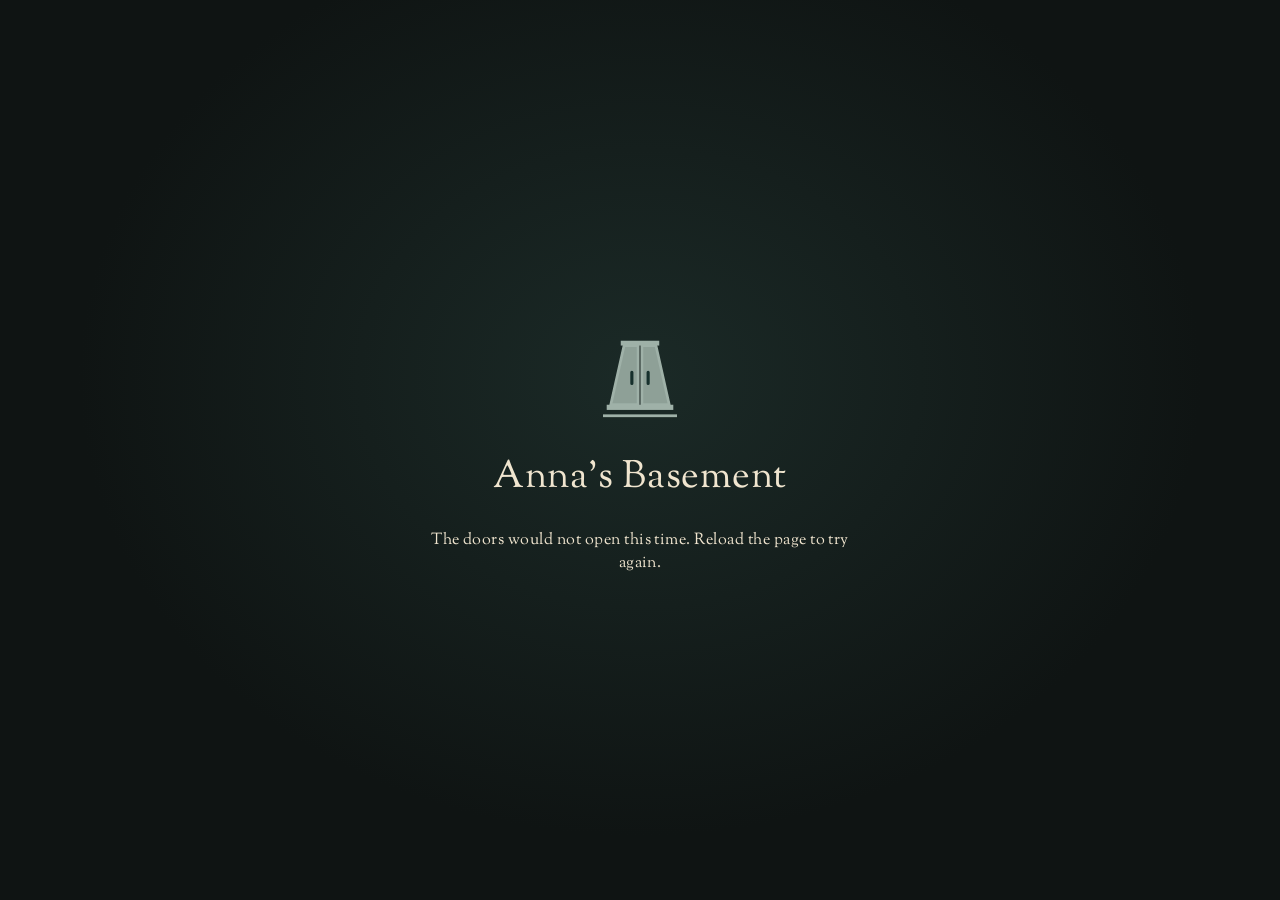
<file: index.html>
<!doctype html>
<!-- Anna's Basement lives in site/. This page sends anyone who opens the project's root straight there. -->
<html lang="en">
<head>
<meta charset="utf-8">
<meta name="viewport" content="width=device-width, initial-scale=1">
<title>Anna's Basement</title>
<meta name="description" content="Under the cellar doors of Anna's House: rooms cut into the rock round a courtyard open to the clouds.">
<meta http-equiv="refresh" content="0; url=site/">
<script>location.replace('site/' + location.search + location.hash);</script>
<style>body { margin: 0; background: #0f0c0a; color: #e8dcc8; font: 17px/1.5 Georgia, serif; display: grid; place-items: center; min-height: 100vh; } a { color: #f0c98a; }</style>
</head>
<body><p>A stair, under the cellar doors. <a href="site/">Go down.</a></p></body>
</html>
</file>
<file: site/src/ui.css>
/* The interface of Anna's Basement: the family's, as at Anna's House and Vesper Street (same paper, ink, Goudy,
   pegs, cloud lift and motion). Only the mark and the threshold's drawing are this place's own: the cellar door,
   two slanted leaves shut on a line of daylight.
   (What follows is the house's own note on the frame.) */
/* The interface of Anna's House.
   Paper and walnut ink, set in Goudy (Sorts Mill Goudy, a revival of Frederic Goudy's
   1915 Oldstyle, of the Greenes' own years). Two ornaments only, both from the house:
   the ebony peg the Greenes set into every joint (here: keys, card corners), and the
   cloud lift, the stepped curve they cut into beams and rails (here: the one rule).
   The lantern is the house's mark. */

@font-face { font-family: 'Goudy House'; src: url(../assets/fonts/goudy-regular.woff2) format('woff2'); font-style: normal; font-weight: 400; font-display: swap; }
@font-face { font-family: 'Goudy House'; src: url(../assets/fonts/goudy-italic.woff2) format('woff2'); font-style: italic; font-weight: 400; font-display: swap; }
/* Faces for lettering painted on canvases (boards.js): chalk handwriting and a display face (assets/fonts, SIL Open Font Licence) */
@font-face { font-family: 'Caveat'; font-style: normal; font-weight: 600; src: url('../assets/fonts/caveat-600.woff2') format('woff2'); font-display: block; }
@font-face { font-family: 'Caveat'; font-style: normal; font-weight: 600; src: url('../assets/fonts/caveat-600-cyrillic.woff2') format('woff2'); font-display: block; unicode-range: U+0301, U+0400-045F, U+0490-0491, U+04B0-04B1, U+2116; }
@font-face { font-family: 'Fraunces'; font-style: italic; font-weight: 600; src: url('../assets/fonts/fraunces-600-italic.woff2') format('woff2'); font-display: block; }
@font-face { font-family: 'Fraunces'; font-style: normal; font-weight: 600; src: url('../assets/fonts/fraunces-600.woff2') format('woff2'); font-display: block; }
/* Sign-painters' faces (assets/fonts, SIL Open Font Licence; Special Elite is Apache 2.0) */

:root {
  --paper: #f0e5cf;          /* vellum */
  --paper-deep: #e4d5b8;     /* the same paper in shade */
  --ink: #2a1c13;            /* walnut ink; also the ebony of the pegs */
  --ink-soft: #5b4636;
  --teak: #7a4b2a;           /* stained redwood: rules and headings */
  --verdigris: #3d6151;      /* weathered copper: focus and "on" */
  --amber: #e2a647;          /* art glass with a lamp behind it */
  --night: #1e1610;          /* the room before the lamps are lit */
  --smoke: rgba(30, 21, 15, .74);
  --cream: #f6eddc;          /* lettering laid straight onto the scene */
  --serif: 'Goudy House', 'Iowan Old Style', 'Palatino Linotype', Palatino, 'Book Antiqua', Georgia, serif;
  --grain: url("data:image/svg+xml,%3Csvg xmlns='http://www.w3.org/2000/svg' width='180' height='180'%3E%3Cfilter id='n'%3E%3CfeTurbulence type='fractalNoise' baseFrequency='.85' numOctaves='2' stitchTiles='stitch'/%3E%3CfeColorMatrix values='0 0 0 0 .32 0 0 0 0 .22 0 0 0 0 .12 .14 0 0 0 0'/%3E%3C/filter%3E%3Crect width='100%25' height='100%25' filter='url(%23n)'/%3E%3C/svg%3E");
  --pegs: linear-gradient(var(--ink), var(--ink)) 9px 9px / 5px 5px no-repeat,
          linear-gradient(var(--ink), var(--ink)) calc(100% - 9px) 9px / 5px 5px no-repeat,
          linear-gradient(var(--ink), var(--ink)) 9px calc(100% - 9px) / 5px 5px no-repeat,
          linear-gradient(var(--ink), var(--ink)) calc(100% - 9px) calc(100% - 9px) / 5px 5px no-repeat;
  --lift: 0 1px 0 rgba(255, 255, 255, .5) inset, 0 2px 4px rgba(20, 12, 6, .25), 0 22px 48px -12px rgba(20, 12, 6, .6);
  --gutter: max(16px, env(safe-area-inset-left));
}

html, body { margin: 0; height: 100%; overflow: hidden; background: var(--night); color: var(--cream); font-family: var(--serif);
  -webkit-font-smoothing: antialiased; font-variant-numeric: oldstyle-nums; }
canvas { display: block; touch-action: none; opacity: 0; transition: opacity 1.4s ease; }
.ready canvas { opacity: 1; }
button { font: inherit; color: inherit; }
:focus-visible { outline: 2px solid var(--amber); outline-offset: 3px; }
[hidden] { display: none !important; }

/* Keys are drawn as the ebony pegs of the house: small, dark, slightly pillowed squares. */
kbd { display: inline-flex; align-items: center; justify-content: center; min-width: 1.6em; height: 1.6em; padding: .1em .32em 0; box-sizing: border-box;
  border-radius: 3px; background: var(--ink); color: var(--paper); font: inherit; font-size: .86em; line-height: 1; vertical-align: .02em;
  box-shadow: inset 0 1px 0 rgba(255, 240, 210, .22), inset 0 -2px 0 rgba(0, 0, 0, .45); }
kbd + kbd { margin-left: 3px; }
kbd, #prompt b { font-variant-numeric: lining-nums; }

/* ---- The threshold (loading) ---------------------------------------------------- */
/* The frame is the house's; the drawing and the one colour are this place's own: you are a few steps down the stair
   under the shut cellar doors, and the daylight between the leaves widens while the place is put together (by CSS
   alone, on the compositor, since ui.js comes last). #glassFill is kept for ui.js and stage.js and draws nothing. */
#loading { --glow: #7fd0bd; --glow-rgb: 127, 208, 189;
  position: fixed; inset: 0; z-index: 50; display: grid; place-items: center; padding: 24px; overflow: hidden;
  background: radial-gradient(ellipse at 50% 42%, #1b2a27 0%, #0f1413 62%); transition: opacity .9s ease; }
#loading.gone { opacity: 0; pointer-events: none; }
#loading .drivers { position: absolute; width: 0; height: 0; overflow: hidden; }
.threshold { display: flex; flex-direction: column; align-items: center; text-align: center; width: min(420px, 100%); }
/* the cellar doors in silhouette (index.html): the house's lantern and the town's shopfront, in this place's own
   colour, the green of the pool. The leaves fill with light from the sill up; lit, the whole mark glows. */
.threshold .lamp { width: 74px; height: 104px; color: #9fb1a8; filter: drop-shadow(0 0 0 rgba(127, 208, 189, 0)); transition: filter .6s ease; }
.threshold .lamp #glassFill { filter: drop-shadow(0 0 2.5px rgba(160, 240, 220, .95)); }
#loading.lit .lamp { filter: drop-shadow(0 0 18px rgba(127, 208, 189, .6)); }
.threshold .lines { position: relative; height: 3.2em; width: 100%; margin-top: 22px; font-style: italic; font-size: 17px; line-height: 1.45; color: rgba(240, 229, 207, .82); }
.threshold .lines span { position: absolute; inset: 0; opacity: 0; animation: line 30s linear infinite; animation-delay: calc(var(--i) * 5s - .2s); }
@keyframes line { 0% { opacity: 0; } 2.5% { opacity: 1; } 14% { opacity: 1; } 16.6% { opacity: 0; } 100% { opacity: 0; } }
.threshold .name { margin: 22px 0 14px; font-size: clamp(28px, 6vw, 38px); letter-spacing: .02em; color: var(--paper); }
.threshold .rule { width: 220px; height: 11px; overflow: visible; }
.threshold .rule path { fill: none; stroke-width: 1.2; }
.threshold .rule .track { stroke: rgba(240, 229, 207, .14); }
.threshold .rule .fill { stroke: var(--glow); stroke-width: 1.8; stroke-dasharray: 100 100; stroke-dashoffset: 100; transition: stroke-dashoffset .6s ease; }
.threshold .count { margin: 10px 0 0; font-size: 13.5px; letter-spacing: .03em; color: rgba(240, 229, 207, .5); min-height: 1.4em; }
#loading.failed .lines, #loading.failed .rule { display: none; }
#loading.failed .count { color: var(--paper); font-size: 16px; }

/* ---- The invitation (welcome) ------------------------------------------------- */
#welcome { position: fixed; z-index: 10; left: clamp(16px, 5vw, 72px); bottom: clamp(16px, 7vh, 72px); width: min(410px, calc(100vw - 32px));
  opacity: 0; transform: translateY(10px); visibility: hidden; transition: opacity .9s ease, transform .9s ease, visibility 0s linear .9s; }
.ui-open #welcome { opacity: 1; transform: none; visibility: visible; transition: opacity .9s ease .1s, transform .9s ease .1s, visibility 0s; }
.ui-open .walking #welcome, .ui-card #welcome { opacity: 0; transform: translateY(6px); visibility: hidden; pointer-events: none; transition: opacity .5s ease, transform .5s ease, visibility 0s linear .5s; }
#welcome .card { position: relative; padding: 30px 34px 24px; color: var(--ink); border-radius: 2px;
  background: var(--pegs), var(--grain), linear-gradient(170deg, #f4ead6, var(--paper) 60%, #ebdfc6); box-shadow: var(--lift); }
#welcome .mark { display: block; width: 26px; height: 36px; color: var(--ink); margin-bottom: 14px; }
#welcome h1 { margin: 0; font-weight: 400; font-size: clamp(38px, 5.2vw, 52px); line-height: 1; letter-spacing: -.005em; }
#welcome .rule { display: block; width: 168px; height: 9px; margin: 14px 0 16px; color: var(--teak); }
#welcome .invite { margin: 0 0 22px; font-size: 17px; line-height: 1.55; max-width: 30em; }
#welcome .actions { display: flex; align-items: center; flex-wrap: wrap; gap: 10px 22px; }
#enter { font-size: 18px; letter-spacing: .02em; color: var(--paper); background: var(--ink); border: 0; border-radius: 2px; padding: 11px 28px 12px; cursor: pointer;
  box-shadow: inset 0 1px 0 rgba(255, 240, 210, .18), 0 1px 0 rgba(0, 0, 0, .2); transition: background .2s ease; }
#enter:hover { background: #46301f; }
#enter:focus-visible { outline-color: var(--verdigris); }
.link { background: none; border: 0; padding: 4px 0; cursor: pointer; color: var(--teak); font-size: 15.5px; text-decoration: underline; text-decoration-thickness: 1px;
  text-underline-offset: 4px; text-decoration-color: rgba(122, 75, 42, .45); }
.link:hover { text-decoration-color: currentColor; }
.link:focus-visible { outline-color: var(--verdigris); }
#welcome .teach { margin: 20px 0 0; padding-top: 14px; border-top: 1px solid rgba(122, 75, 42, .22); font-size: 14px; line-height: 1.5; color: var(--ink-soft);
  display: flex; flex-wrap: wrap; gap: 6px 16px; }
#welcome .teach span { white-space: nowrap; }
#welcome .teach kbd { margin-right: 1px; }
.touch #welcome .keys-teach, html:not(.touch) #welcome .touch-teach { display: none; }
#trickle { position: absolute; left: 34px; right: 34px; bottom: 0; height: 2px; background: linear-gradient(90deg, var(--amber) var(--p, 0%), transparent 0); opacity: 0; transition: opacity .6s ease; }
#trickle.on { opacity: .7; }

/* ---- In the house ------------------------------------------------------------- */
/* A dim corner under the caption, so cream letters hold over a sunlit lawn. */
#hud { position: fixed; z-index: 6; left: var(--gutter); bottom: max(14px, env(safe-area-inset-bottom)); pointer-events: none; opacity: 0; transition: opacity .6s ease;
  color: var(--cream); text-shadow: 0 1px 2px rgba(20, 12, 6, .8), 0 0 14px rgba(20, 12, 6, .55); }
#hud::before { content: ''; position: absolute; left: -60px; bottom: -40px; width: 420px; height: 170px; z-index: -1;
  background: radial-gradient(ellipse at 20% 80%, rgba(20, 13, 8, .5), transparent 65%); }
.walking #hud { opacity: 1; }
#room { font-size: 23px; line-height: 1.1; letter-spacing: .01em; min-height: 1.1em; }
#clock { font-size: 15px; font-style: italic; margin-top: 3px; opacity: .88; }

#dot { position: fixed; left: 50%; top: 50%; width: 4px; height: 4px; margin: -2px; border-radius: 50%; background: rgba(255, 248, 235, .8);
  box-shadow: 0 0 0 1px rgba(20, 12, 6, .35); opacity: 0; pointer-events: none; z-index: 6; }
.walking #dot { opacity: 1; }
.touch #dot { opacity: 0 !important; }

/* The E prompt: a small paper label, the kind pinned beside things in a collector's house. */
#prompt { position: fixed; z-index: 6; left: 50%; bottom: 23%; transform: translate(-50%, 4px); max-width: calc(100vw - 32px); box-sizing: border-box;
  padding: 7px 15px 8px 9px; border-radius: 2px; color: var(--ink); font-size: 16px; line-height: 1.3; letter-spacing: .005em;
  background: var(--grain), var(--paper); box-shadow: 0 1px 0 rgba(255, 255, 255, .45) inset, 0 6px 18px -4px rgba(20, 12, 6, .55);
  opacity: 0; transition: opacity .2s ease, transform .2s ease; pointer-events: none; white-space: nowrap; overflow: hidden; text-overflow: ellipsis; }
#prompt:not(:has(b)) { padding-left: 15px; }
#prompt.on { opacity: 1; transform: translate(-50%, 0); }
#prompt b { display: inline-flex; align-items: center; justify-content: center; min-width: 1.5em; height: 1.5em; margin-right: 10px; border-radius: 3px;
  background: var(--ink); color: var(--paper); font-weight: 400; font-size: .85em; vertical-align: .05em;
  box-shadow: inset 0 1px 0 rgba(255, 240, 210, .22), inset 0 -2px 0 rgba(0, 0, 0, .45); }
.touch #prompt b { display: none; }
.touch #prompt { padding-left: 15px; bottom: 30%; white-space: normal; text-align: center; }

/* Passing notes: lantern lit, now playing, eye height. */
#toast { position: fixed; z-index: 8; left: 50%; top: max(76px, 11vh); transform: translate(-50%, -6px); max-width: min(520px, calc(100vw - 32px)); box-sizing: border-box;
  padding: 8px 18px 9px; border-radius: 2px; color: var(--ink); background: var(--grain), var(--paper); font-size: 16px; line-height: 1.35; text-align: center;
  box-shadow: 0 1px 0 rgba(255, 255, 255, .45) inset, 0 8px 22px -6px rgba(20, 12, 6, .6); opacity: 0; pointer-events: none; transition: opacity .3s ease, transform .3s ease; }
#toast.on { opacity: 1; transform: translate(-50%, 0); }
#toast i { color: var(--teak); }

/* What is on the gramophone, beside the little player when there is one. */
#playing { position: fixed; z-index: 6; left: var(--gutter); bottom: 78px; max-width: min(360px, calc(100vw - 32px)); color: var(--cream); font-size: 14.5px; line-height: 1.35;
  text-shadow: 0 1px 2px rgba(20, 12, 6, .85), 0 0 12px rgba(20, 12, 6, .6); opacity: 0; transition: opacity .6s ease, bottom .4s ease; pointer-events: none; }
#playing.on { opacity: .95; }
#playing.over-card { bottom: 238px; white-space: nowrap; overflow: hidden; text-overflow: ellipsis; max-width: 360px; }
#playing i { opacity: .8; }
#record-card { bottom: 88px !important; outline: 6px solid var(--paper); outline-offset: 0; box-shadow: 0 1px 0 7px rgba(42, 28, 19, .25), 0 14px 30px -6px rgba(0, 0, 0, .6) !important; }
.touch #record-card { bottom: auto !important; top: calc(84px + env(safe-area-inset-top)) !important; }
.touch #playing.over-card { bottom: auto; top: calc(84px + 156px + env(safe-area-inset-top)); }

/* "H for help": a whisper in the corner that fades once you know it is there. */
#hint { position: fixed; z-index: 6; right: max(16px, env(safe-area-inset-right)); bottom: max(14px, env(safe-area-inset-bottom)); padding: 6px 8px;
  background: none; border: 0; cursor: pointer; color: var(--cream); font-size: 14.5px; text-shadow: 0 1px 2px rgba(20, 12, 6, .85), 0 0 12px rgba(20, 12, 6, .6);
  opacity: 0; visibility: hidden; transition: opacity 1.6s ease, visibility 0s linear 1.6s; }
.walking #hint { opacity: .9; visibility: visible; transition: opacity .6s ease; }
.walking #hint.faded { opacity: 0; visibility: hidden; transition: opacity 2.4s ease, visibility 0s linear 2.4s; }
#hint kbd { font-size: .85em; text-shadow: none; margin-right: 4px; }

/* Pointer given back (Esc): say how to take it up again. */
#looknote { position: fixed; z-index: 6; left: 50%; top: calc(50% + 22px); transform: translateX(-50%); padding: 6px 14px 7px; border-radius: 2px; color: var(--cream);
  background: var(--smoke); font-size: 15px; font-style: italic; white-space: nowrap; opacity: 0; transition: opacity .3s ease; pointer-events: none; }
#looknote.on { opacity: 1; }

/* ---- Cards: help, settings (and about, in about.js) ----------------------------------- */
.sheet { position: fixed; inset: 0; z-index: 30; display: none; place-items: center; padding: 16px; background: rgba(22, 15, 10, .5); }
.sheet.on { display: grid; animation: sheetIn .25s ease; }
@keyframes sheetIn { from { opacity: 0; } }
.sheet .paper { position: relative; box-sizing: border-box; width: min(720px, 100%); max-height: min(86vh, 860px); max-height: min(86dvh, 860px); overflow: auto;
  overscroll-behavior: contain; -webkit-overflow-scrolling: touch; scrollbar-width: thin; scrollbar-color: rgba(122, 75, 42, .45) transparent; padding: 28px 36px 26px; color: var(--ink); border-radius: 2px;
  background: var(--pegs), var(--grain), linear-gradient(170deg, #f4ead6, var(--paper) 60%, #ebdfc6); background-attachment: local, local, local; box-shadow: var(--lift);
  animation: paperIn .3s ease; }
@keyframes paperIn { from { transform: translateY(8px); } }
.sheet h2 { margin: 0; font-weight: 400; font-size: 30px; line-height: 1.1; }
.sheet .rule { display: block; width: 150px; height: 9px; margin: 12px 0 18px; color: var(--teak); }
.sheet .close { position: absolute; top: 14px; right: 16px; width: 40px; height: 40px; border: 0; background: none; cursor: pointer; color: var(--teak); font-size: 26px; line-height: 1; border-radius: 2px; }
.sheet .close:hover { color: var(--ink); }
.sheet :focus-visible { outline-color: var(--verdigris); }
.sheet h3 { margin: 0 0 8px; font-weight: 400; font-style: italic; font-size: 19px; color: var(--teak); }
.sheet .foot { display: flex; flex-wrap: wrap; align-items: center; gap: 8px 24px; margin-top: 22px; padding-top: 14px; border-top: 1px solid rgba(122, 75, 42, .22); font-size: 15px; }
.sheet .foot .note { color: var(--ink-soft); font-style: italic; margin-left: auto; }

#help .groups { display: grid; grid-template-columns: 1fr 1fr; gap: 22px 40px; }
#help dl { margin: 0; display: grid; grid-template-columns: max-content 1fr; gap: 7px 14px; align-items: baseline; font-size: 15.5px; line-height: 1.35; }
#help dt { white-space: nowrap; text-align: right; }
#help dd { margin: 0; }
#help dd small { color: var(--ink-soft); font-size: 13.5px; }
#help .more { margin: 18px 0 0; color: var(--ink-soft); font-size: 13.5px; line-height: 1.9; }
.touch #help .more { display: none; }
#help .touch-only, .touch #help .keys-only { display: none; }
.touch #help .touch-only { display: block; }

#settings .paper { width: min(500px, 100%); }
#settings .row { display: grid; grid-template-columns: 8.5em 1fr; gap: 6px 16px; align-items: center; padding: 12px 0; border-top: 1px solid rgba(122, 75, 42, .16); }
#settings .row:first-of-type { border-top: 0; }
#settings label, #settings .lbl { font-size: 16.5px; }
#settings .val { grid-column: 2; font-size: 14px; font-style: italic; color: var(--ink-soft); display: flex; align-items: center; justify-content: space-between; gap: 12px; }
#settings .val .link { font-style: normal; font-size: 14px; }
#settings .pair { display: flex; align-items: center; gap: 14px; }
#settings select { font: inherit; font-size: 15px; color: var(--ink); background: var(--paper-deep); border: 1px solid rgba(122, 75, 42, .4); border-radius: 2px; padding: 5px 8px; }
/* Sliders: a teak rail with an ebony peg to push along it */
#settings input[type=range] { -webkit-appearance: none; appearance: none; width: 100%; height: 28px; background: transparent; margin: 0; cursor: pointer; }
#settings input[type=range]::-webkit-slider-runnable-track { height: 3px; background: linear-gradient(90deg, var(--teak) var(--fill, 50%), rgba(122, 75, 42, .25) 0); border-radius: 2px; }
#settings input[type=range]::-moz-range-track { height: 3px; background: rgba(122, 75, 42, .25); border-radius: 2px; }
#settings input[type=range]::-moz-range-progress { height: 3px; background: var(--teak); }
#settings input[type=range]::-webkit-slider-thumb { -webkit-appearance: none; width: 16px; height: 16px; margin-top: -6.5px; border-radius: 3px; background: var(--ink);
  box-shadow: inset 0 1px 0 rgba(255, 240, 210, .25), inset 0 -2px 0 rgba(0, 0, 0, .45), 0 1px 2px rgba(0, 0, 0, .3); }
#settings input[type=range]::-moz-range-thumb { width: 16px; height: 16px; border: 0; border-radius: 3px; background: var(--ink); }
#settings input[type=range]:focus-visible { outline-offset: 2px; }
#settings input[type=range]:disabled { opacity: .4; }
/* An on/off switch, like a brass light switch plate: the peg slides across */
.switch { position: relative; width: 46px; height: 24px; flex: none; -webkit-appearance: none; appearance: none; margin: 0; cursor: pointer; border-radius: 2px;
  background: rgba(122, 75, 42, .22); border: 1px solid rgba(122, 75, 42, .4); transition: background .2s ease; }
.switch::after { content: ''; position: absolute; top: 3px; left: 3px; width: 16px; height: 16px; border-radius: 3px; background: var(--ink-soft); transition: transform .2s ease, background .2s ease;
  box-shadow: inset 0 1px 0 rgba(255, 240, 210, .25), inset 0 -2px 0 rgba(0, 0, 0, .35); }
.switch:checked { background: var(--verdigris); border-color: var(--verdigris); }
.switch:checked::after { transform: translateX(22px); background: var(--paper); }

/* ---- Touch: a faint pad for the left thumb, three pegs for the right ------------------ */
#touch { display: none; }
.touch.ui-open .walking #touch { display: block; }
#pad { position: fixed; z-index: 7; left: calc(var(--gutter) + 18px); bottom: calc(max(14px, env(safe-area-inset-bottom)) + 40px); width: 116px; height: 116px; border-radius: 50%;
  border: 1.5px solid rgba(246, 237, 220, .38); background: radial-gradient(circle, rgba(30, 21, 15, .18), rgba(30, 21, 15, .05) 70%); pointer-events: none; }
#pad::before { content: ''; position: absolute; inset: 50% auto auto 50%; width: 1px; height: 1px; }
#pad i { position: absolute; left: 50%; top: 50%; width: 42px; height: 42px; margin: -21px; border-radius: 50%; background: rgba(246, 237, 220, .3); border: 1.5px solid rgba(246, 237, 220, .55); }
#pad span { position: absolute; left: 0; right: 0; top: calc(100% + 6px); text-align: center; font-size: 13px; font-style: italic; color: var(--cream); opacity: .7;
  text-shadow: 0 1px 2px rgba(20, 12, 6, .85); }
#tbtns { position: fixed; z-index: 7; right: max(16px, env(safe-area-inset-right)); bottom: calc(max(14px, env(safe-area-inset-bottom)) + 34px); display: grid;
  grid-template-columns: auto auto; grid-template-areas: ". lamp" "jump use"; gap: 12px; align-items: end; }
#tbtns button { width: 54px; height: 54px; border-radius: 50%; border: 1.5px solid rgba(246, 237, 220, .55); background: var(--smoke); color: var(--cream); font-size: 14px; padding: 0;
  touch-action: manipulation; -webkit-tap-highlight-color: transparent; -webkit-user-select: none; user-select: none; }
#tbtns button:active, #tbtns button.down { background: rgba(70, 48, 31, .9); }
#tbtns .use { grid-area: use; width: 74px; height: 74px; font-size: 17px; }
#tbtns .use.ready { border-color: var(--amber); box-shadow: 0 0 0 3px rgba(226, 166, 71, .3); }
#tbtns .jump { grid-area: jump; } #tbtns .lamp { grid-area: lamp; justify-self: end; }
#tbtns .lamp.lit { border-color: var(--amber); color: var(--amber); }
.touch #hint { bottom: auto; top: max(12px, env(safe-area-inset-top)); width: 40px; height: 40px; padding: 0; border-radius: 50%; border: 1.5px solid rgba(246, 237, 220, .55);
  background: var(--smoke); font-size: 19px; text-shadow: none; }
.touch .walking #hint.faded { opacity: .9; visibility: visible; }
.touch #hud { bottom: auto; top: max(12px, env(safe-area-inset-top)); }
.touch #hud::before { bottom: auto; top: -50px; background: radial-gradient(ellipse at 20% 30%, rgba(20, 13, 8, .45), transparent 65%); }
.touch #toast { top: max(70px, 12vh); }

/* ---- The picture for links shared elsewhere (?card) ------------------------------- */
#social { display: none; }
.ui-card #social { display: grid; position: fixed; inset: 0; z-index: 40; place-items: start center; padding-top: 30px; text-align: center;
  background: radial-gradient(ellipse 52% 46% at 50% 18%, rgba(20, 13, 8, .5), rgba(20, 13, 8, 0) 100%); }
#social .mark { width: 36px; height: 50px; color: var(--paper); filter: drop-shadow(0 2px 6px rgba(0, 0, 0, .5)); }
#social h2 { margin: 6px 0 4px; font-weight: 400; font-size: 88px; line-height: 1; color: var(--paper); text-shadow: 0 2px 22px rgba(20, 12, 6, .7); }
#social .rule { width: 260px; height: 12px; color: var(--amber); }
#social p { position: fixed; left: 0; right: 0; bottom: 30px; margin: 0; font-size: 28px; font-style: italic; color: var(--cream); text-shadow: 0 1px 12px rgba(20, 12, 6, .9); }
.ui-card #hud, .ui-card #hint, .ui-card #dot { display: none; }

/* ---- Phones ------------------------------------------------------------------- */
@media (max-width: 560px) {
  #welcome { left: 0; right: 0; bottom: 0; width: auto; }
  #welcome .card { padding: 24px max(22px, env(safe-area-inset-left)) calc(20px + env(safe-area-inset-bottom)); box-shadow: 0 -10px 40px -10px rgba(20, 12, 6, .6); }
  #welcome .mark { position: absolute; right: 26px; top: 26px; margin: 0; }
  #welcome .invite { font-size: 16px; margin-bottom: 18px; }
  #welcome .teach { margin-top: 16px; }
  .sheet { padding: 0; place-items: end stretch; }
  .sheet .paper { width: 100%; max-height: 92dvh; padding: 24px 22px calc(22px + env(safe-area-inset-bottom)); }
  #help .groups { grid-template-columns: 1fr; gap: 18px; }
  #settings .row { grid-template-columns: 1fr; }
  #settings .val { grid-column: 1; }
  #room { font-size: 20px; }
}
@media (max-height: 500px) and (orientation: landscape) {
  #welcome { bottom: 10px; }
  #welcome .card { padding: 18px 24px 16px; }
  #welcome .mark, #welcome .teach { display: none; }
  #welcome h1 { font-size: 34px; }
  #welcome .rule { margin: 8px 0 10px; }
  #welcome .invite { font-size: 15px; margin-bottom: 14px; }
}

@media (prefers-reduced-motion: reduce) {
  *, *::before, *::after { transition-duration: .01ms !important; animation-duration: .01ms !important; animation-iteration-count: 1 !important; }
}
@media (forced-colors: active) {
  #welcome .card, .sheet .paper, #prompt, #toast { border: 1px solid CanvasText; }
}

/* ---- The visitors' book: the guest book card (guestbook.js; styles as at the house) ---------------------------------- */
#guestbook .paper { width: min(640px, 100%); }
#guestbook .gb-lede, #guestbook .gb-shut p { margin: 0 0 16px; font-size: 16.5px; line-height: 1.5; }
#guestbook section + section { margin-top: 22px; padding-top: 16px; border-top: 1px solid rgba(122, 75, 42, .22); }
#guestbook label { display: block; margin: 10px 0 4px; font-size: 15.5px; }
#guestbook label small { color: var(--ink-soft); font-style: italic; font-size: 13.5px; }
#guestbook input[type=text], #guestbook textarea { box-sizing: border-box; width: 100%; font: inherit; font-size: 16px; line-height: 1.45; color: var(--ink);
  background: rgba(255, 252, 244, .55); border: 1px solid rgba(122, 75, 42, .4); border-radius: 2px; padding: 7px 10px; }
#guestbook textarea { resize: vertical; min-height: 6.2em; }
#guestbook input[type=text]:focus-visible, #guestbook textarea:focus-visible { outline: 2px solid var(--verdigris); outline-offset: 1px; background: rgba(255, 252, 244, .85); }
#guestbook .gb-hp { position: absolute; left: -9999px; width: 1px; height: 1px; overflow: hidden; }
#guestbook .gb-row { display: flex; align-items: center; justify-content: space-between; gap: 12px; margin-top: 10px; }
#guestbook .gb-count { font-size: 13.5px; font-style: italic; color: var(--ink-soft); }
#guestbook .gb-post { font-size: 16.5px; letter-spacing: .02em; color: var(--paper); background: var(--ink); border: 0; border-radius: 2px; padding: 8px 24px 9px; cursor: pointer;
  box-shadow: inset 0 1px 0 rgba(255, 240, 210, .18), 0 1px 0 rgba(0, 0, 0, .2); }
#guestbook .gb-post:hover { background: #46301f; }
#guestbook .gb-post:disabled { opacity: .55; cursor: default; }
#guestbook .gb-msg { min-height: 1.3em; margin: 8px 0 0; font-size: 14.5px; font-style: italic; color: var(--teak); }
#guestbook .gb-msg:empty { min-height: 0; margin: 0; }
#guestbook .gb-thanks p { margin: 4px 0 6px; font-size: 17px; font-style: italic; }
#guestbook .gb-fine { margin: 12px 0 0; font-size: 13.5px; line-height: 1.5; color: var(--ink-soft); }
#guestbook .gb-list { list-style: none; margin: 4px 0 0; padding: 0; display: grid; gap: 14px; }
/* Each note a small card, written by hand on ruled paper and pinned up a little crooked */
#guestbook .gb-note { position: relative; padding: 12px 16px 10px; transform: rotate(var(--tilt, 0deg)); border-radius: 1px;
  background: repeating-linear-gradient(transparent 0 25px, rgba(61, 97, 81, .16) 25px 26px) 0 9px / 100% 26px, #fbf5e7;
  box-shadow: 0 1px 2px rgba(20, 12, 6, .18), 0 6px 14px -8px rgba(20, 12, 6, .35); }
#guestbook .gb-note:nth-child(3n+2) { background-color: #f7efe0; }
#guestbook .gb-note:nth-child(3n) { background-color: #f9f2e3; }
#guestbook .gb-text { margin: 0; white-space: pre-wrap; overflow-wrap: anywhere; font-style: italic; font-size: 17px; line-height: 26px; color: #2d2a4a; }
#guestbook .gb-by { display: flex; flex-wrap: wrap; justify-content: space-between; gap: 2px 14px; margin: 6px 0 0; font-size: 14px; color: var(--ink-soft); }
#guestbook .gb-name::before { content: '— '; }
#guestbook .gb-date { font-style: italic; }
#guestbook .gb-mine { outline: 1px dashed rgba(122, 75, 42, .45); outline-offset: -5px; }
#guestbook .gb-mine .gb-date { color: var(--teak); }
#guestbook .gb-empty { font-style: italic; color: var(--ink-soft); font-size: 15.5px; }
#guestbook .gb-pager { display: flex; align-items: center; justify-content: space-between; margin-top: 16px; font-size: 14px; color: var(--ink-soft); }
#guestbook .gb-pager .link:disabled { visibility: hidden; }
@media (max-width: 560px) { #guestbook .gb-note { transform: none; } }
@media (forced-colors: active) { #guestbook .gb-note { border: 1px solid CanvasText; } }
#guestbook .gb-from { margin: 4px 0 0; font-size: 13px; font-style: italic; color: var(--verdigris); }
#guestbook .gb-whole { margin: 14px 0 0; font-size: 13.5px; font-style: italic; color: var(--ink-soft); text-align: center; }
#guestbook .gb-whole a { color: var(--teak); text-underline-offset: 3px; }
#guestbook .gb-report { margin: 2px 0 0; text-align: right; font-size: 12.5px; color: var(--ink-soft); font-style: italic; }
#guestbook .gb-report .link { font-size: 12.5px; padding: 2px 0; color: var(--ink-soft); text-decoration-color: rgba(91, 70, 54, .35); }

/* ?shot: test pictures from above, without the invitation */
.shot #welcome { display: none !important; }
</file>
